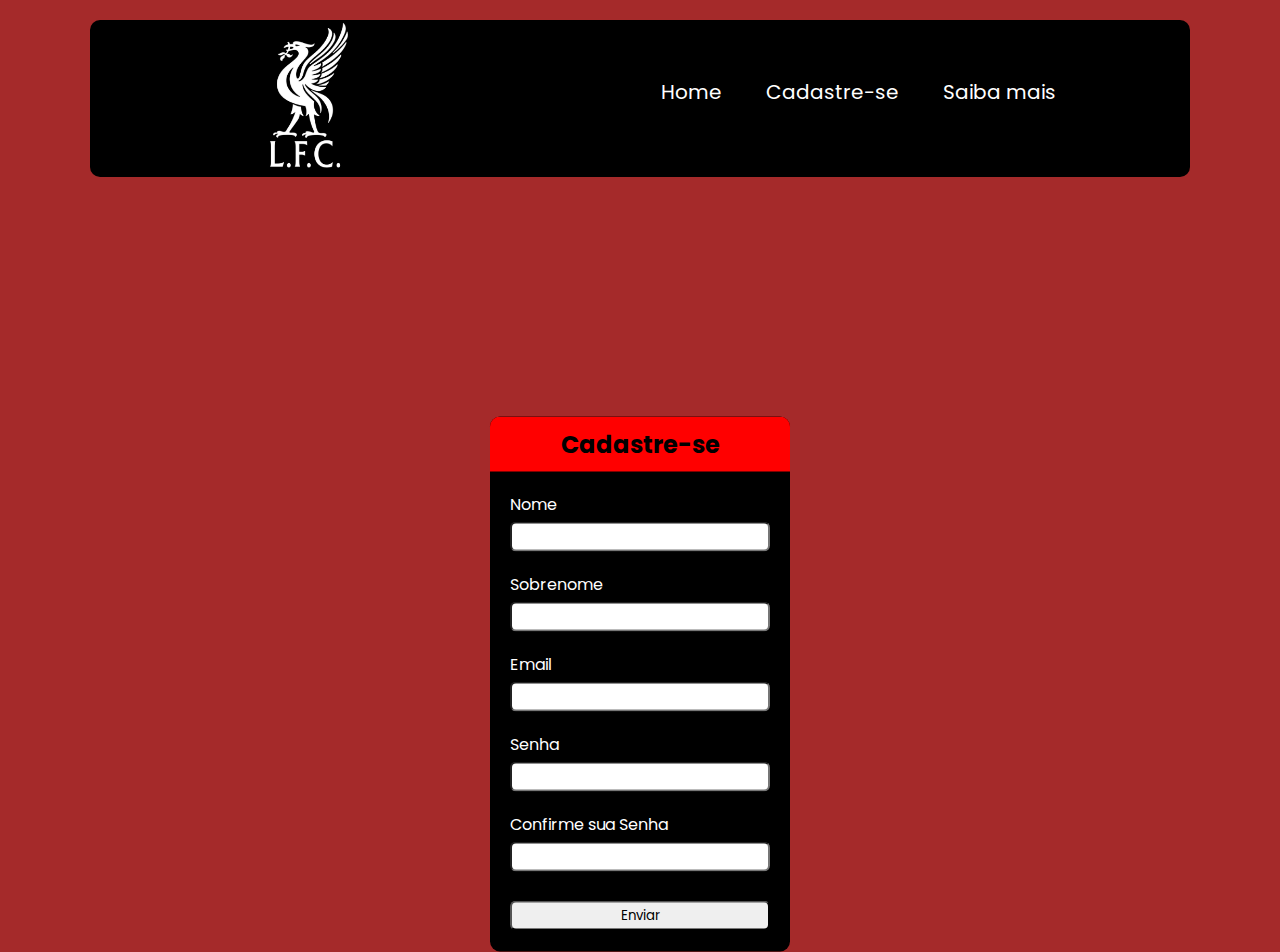
<file: Projeto/Login.html>
<!DOCTYPE html>
<html lang="pt-BR">

<head>
    <meta charset="pt-BR">
    <meta name="viewport" content="width=device-width, initial-scale=1.0">
    <link rel="stylesheet" href="style1.css">
    <link rel="icon" href="./imgs/e4c21c2b95490c0217e68040b85d70b5.png">
    <title>Cadastro</title>
</head>

<body>
    <header>
        <div class="menu">
            <div class="logo">
                <img src="./imgs/reds/Liverpool-Logo-Final-1.png" alt="img" height="150">
            </div>
            <nav>
                <ul>
                    <li><a href="index.html">Home</a></li>
                    <li><a href="">Cadastre-se</a></li>
                    <li><a href="">Saiba mais</a></li>
                </ul>
            </nav>
        </div>
    </header>
    <section>
        <div class="container">
            <div class="titulo" id="form-title">
                <h2>Cadastre-se</h2>
            </div>
            <form id="form" class="form">
                <div class="form-control">
                    <label for="nome">Nome</label>
                    <input type="text" id="nome" />
                
                    <small>Erro</small>
                </div>
                <div class="form-control">
                    <label for="sobrenome">Sobrenome</label>
                    <input type="text" id="sobrenome" />
                
                    <small>Erro</small>
                </div>
                <div class="form-control">
                    <label for="email">Email</label>
                    <input type="email" id="email" />
                   
                    <small>Erro</small>
                </div>
                <div class="form-control">
                    <label for="senha">Senha</label>
                    <input type="password" id="senha" />
                   
                    <small>Erro</small>
                </div>
                <div class="form-control">
                    <label for="senhaconfima">Confirme sua Senha</label>
                    <input type="password" id="senhaconfima" />
                
                    <small>Erro</small>
                </div>
                <button type="submit" id="submit">Enviar</button>
            </form>
        </div>
        <div class="messagem">
            <h1>Usuário cadastrado com sucesso!</h1>
            <p>Confirme seu cadastro indo até seu email!</p>
            <button id="button">Voltar</button>
        </div>
    </section>
</body>
<script src="./index.js"></script>

</html>
</file>
<file: Projeto/style1.css>
@import url('https://fonts.googleapis.com/css2?family=Poppins:ital,wght@0,100;0,200;0,300;0,400;0,500;0,600;0,700;0,800;0,900;1,100;1,200;1,300;1,400;1,500;1,600;1,700;1,800;1,900&display=swap');

* {
    margin: 0;
    padding: 0;
    box-sizing: border-box;
    font-family: "Poppins", sans-serif;
    max-width: 1100px;
    margin: 0 auto;
}

body {
    background-color: brown;
}

.menu {
    display: flex;
    justify-content: space-between;
    margin-top: 20px;
    background-color: black;
    border-radius: 10px;
}

nav ul li {
    display: inline-block;
    margin: 20px;
    margin-top: 13%;
}

ul li a {
    color: white;
    text-decoration: none;
    font-size: 20px;
}

.container {
    background-color: black;
    position: absolute;
    top: 76%;
    left: 50%;
    transform: translate(-50%, -50%);
    border-radius: 10px;
    width: 300px;
    overflow: hidden;
}

.titulo {
    background-color: red;
    padding: 10px;
    text-align: center;

}

.form {
    padding: 20px;
    height: 30rem;
}

.form-control {
    margin-bottom: 7px;
    padding-bottom: 13px;
    position: relative;

}

.form-control label {
    display: inline-block;
    margin-bottom: 5px;
    color: white;
}


.form-control input {
    display: block;
    width: 100%;
    padding: 3px;
    text-decoration: none;
    border-radius: 6px;
}

.form-control i {
    position: absolute;
    top: 26px;
    left: 15rem;
    visibility: hidden;

}

.form-control small {
    position: absolute;
    color: red;
    visibility: hidden;

}

.form button {
    margin-top: 9px;
    width: 100%;
    padding: 3px;
    cursor: pointer;
    border-radius: 6px;
}

.messagem {
    display: none;
    position: absolute;
    top: 41%;
    left: 35%;
    font-size: 25px;
    padding: 10px;
}

.messagem p {
    position: absolute;
    left: 15%;
    font-size: 20px;
    margin-top: 5px;
}

#button {
    position: absolute;
    top: 7rem;
    left: 30%;
    padding: 10px 20px;
    font-size: 16px;
    cursor: pointer;
    border-radius: 4px;
    background-color: #4CAF50;
    color: white;
    border: none;
}



/* validação */

.form-control.sucesso input {
    border-color: green;
}

.form-control.erro input {
    border-color: red;
}


.form-control.erro small {
    visibility: visible;
}

@media screen and (max-width: 428px) {
    .menu {
        display: flex;
        justify-content: space-between;
        margin-top: 6px;
        background-color: black;
        border-radius: 10px;
    }

    .menu img {
        height: 100px;
    }

    nav ul li {
        display: flex;
        margin: 20px;
        margin-top: 13%;
    }

    ul li a {
        color: white;
        text-decoration: none;
        font-size: 14px;
    }
}

@media screen and (max-width: 884px) {
    .container {
        background-color: black;
        position: absolute;
        top: 60%;
        left: 50%;
        transform: translate(-50%, -50%);
        border-radius: 10px;
        width: 300px;
        overflow: hidden;

    }
}

@media screen and (max-width: 393px) {
    .container {
        background-color: black;
        position: absolute;
        top: 60%;
        left: 50%;
        transform: translate(-50%, -50%);
        border-radius: 10px;
        width: 300px;
        overflow: hidden;

    }
}

@media screen and (max-width: 390px) {
    .container {
        background-color: black;
        position: absolute;
        top: 65%;
        left: 50%;
        transform: translate(-50%, -50%);
        border-radius: 10px;
        width: 300px;
        overflow: hidden;
    }
}

@media screen and (max-width: 375px) {
    .container {
        background-color: black;
        position: absolute;
        top: 66%;
        left: 50%;
        transform: translate(-50%, -50%);
        border-radius: 10px;
        width: 300px;
        overflow: hidden;
    }
    .titulo {
        background-color: red;
        padding: 10px;
        text-align: center;
        height: 40px;
    
    }
}

@media screen and (max-width: 360px) {
   

    .container {
        background-color: black;
        position: absolute;
        top: 66%;
        left: 50%;
        transform: translate(-50%, -50%);
        border-radius: 10px;
        width: 300px;
        overflow: hidden;

    }


}



/* FOMULARARIO POS VALIDAÇÃO */

@media screen and (max-width: 884px) {

    .messagem {
        display: none;
        position: absolute;
        top: 41%;
        left: 18%;
        font-size: 25px;
        padding: 10px;
    }

    .messagem p {
        position: absolute;
        left: 18%;
        font-size: 20px;
        margin-top: 5px;
    }

    #button {
        position: absolute;
        top: 7rem;
        left: 38%;
        padding: 10px 20px;
        font-size: 16px;
        cursor: pointer;
        border-radius: 4px;
        background-color: #4CAF50;
        color: white;
        border: none;
    }

}

@media screen and (max-width: 800px) {
    .messagem {
        display: none;
        position: absolute;
        top: 41%;
        left: 14%;
        font-size: 24px;
        padding: 10px;
    }

    .messagem p {
        position: absolute;
        left: 18%;
        font-size: 20px;
        margin-top: 5px;
    }

    #button {
        position: absolute;
        top: 7rem;
        left: 38%;
        padding: 10px 20px;
        font-size: 16px;
        cursor: pointer;
        border-radius: 4px;
        background-color: #4CAF50;
        color: white;
        border: none;
    }
}

@media screen and (max-width: 820px) {
    .messagem {
        display: none;
        position: absolute;
        top: 41%;
        left: 14%;
        font-size: 24px;
        padding: 10px;
    }

    .messagem p {
        position: absolute;
        left: 18%;
        font-size: 20px;
        margin-top: 5px;
    }

    #button {
        position: absolute;
        top: 7rem;
        left: 38%;
        padding: 10px 20px;
        font-size: 16px;
        cursor: pointer;
        border-radius: 4px;
        background-color: #4CAF50;
        color: white;
        border: none;
    }
}

@media screen and (max-width: 768px) {

    .messagem {
        display: none;
        position: absolute;
        top: 41%;
        left: 14%;
        font-size: 23px;
        padding: 10px;
    }

    .messagem p {
        position: absolute;
        left: 18%;
        font-size: 20px;
        margin-top: 5px;
    }

    #button {
        position: absolute;
        top: 7rem;
        left: 38%;
        padding: 10px 20px;
        font-size: 16px;
        cursor: pointer;
        border-radius: 4px;
        background-color: #4CAF50;
        color: white;
        border: none;
    }
}

@media screen and (max-width: 428px) {
    .messagem {
        display: none;
        position: absolute;
        top: 41%;
        left: 8%;
        font-size: 14px;
        padding: 10px;
    }

    .messagem p {
        position: absolute;
        left: 13%;
        font-size: 14px;
        margin-top: 5px;
    }

    #button {
        position: absolute;
        top: 5rem;
        left: 38%;
        padding: 10px 20px;
        font-size: 16px;
        cursor: pointer;
        border-radius: 4px;
        background-color: #4CAF50;
        color: white;
        border: none;
    }
}

@media screen and (max-width: 414px) {
    .messagem {
        display: none;
        position: absolute;
        top: 41%;
        left: 8%;
        font-size: 13px;
        padding: 10px;
    }

    .messagem p {
        position: absolute;
        left: 13%;
        font-size: 14px;
        margin-top: 5px;
    }

    #button {
        position: absolute;
        top: 5rem;
        left: 38%;
        padding: 10px 20px;
        font-size: 16px;
        cursor: pointer;
        border-radius: 4px;
        background-color: #4CAF50;
        color: white;
        border: none;
    }
}

@media screen and (max-width: 393px) {
    .messagem {
        display: none;
        position: absolute;
        top: 41%;
        left: 12%;
        font-size: 12px;
        padding: 10px;
    }

    .messagem p {
        position: absolute;
        left: 13%;
        font-size: 13px;
        margin-top: 5px;
    }

    #button {
        position: absolute;
        top: 5rem;
        left: 38%;
        padding: 10px 20px;
        font-size: 16px;
        cursor: pointer;
        border-radius: 4px;
        background-color: #4CAF50;
        color: white;
        border: none;
    }
}

@media screen and (max-width: 375px) {
    .messagem {
        display: none;
        position: absolute;
        top: 41%;
        left: 12%;
        font-size: 11px;
        padding: 10px;
    }

    .messagem p {
        position: absolute;
        left: 13%;
        font-size: 12px;
        margin-top: 5px;
    }

    #button {
        position: absolute;
        top: 5rem;
        left: 35%;
        padding: 10px 20px;
        font-size: 16px;
        cursor: pointer;
        border-radius: 4px;
        background-color: #4CAF50;
        color: white;
        border: none;
    }
}

@media screen and (max-width: 360px) {
    .messagem {
        display: none;
        position: absolute;
        top: 41%;
        left: 14%;
        font-size: 10px;
        padding: 10px;
    }

    .messagem p {
        position: absolute;
        left: 6%;
        font-size: 11px;
        margin-top: 5px;
    }

    #button {
        position: absolute;
        top: 5rem;
        left: 30%;
        padding: 8px 20px;
        font-size: 16px;
        cursor: pointer;
        border-radius: 4px;
        background-color: #4CAF50;
        color: white;
        border: none;
    }

}
</file>
